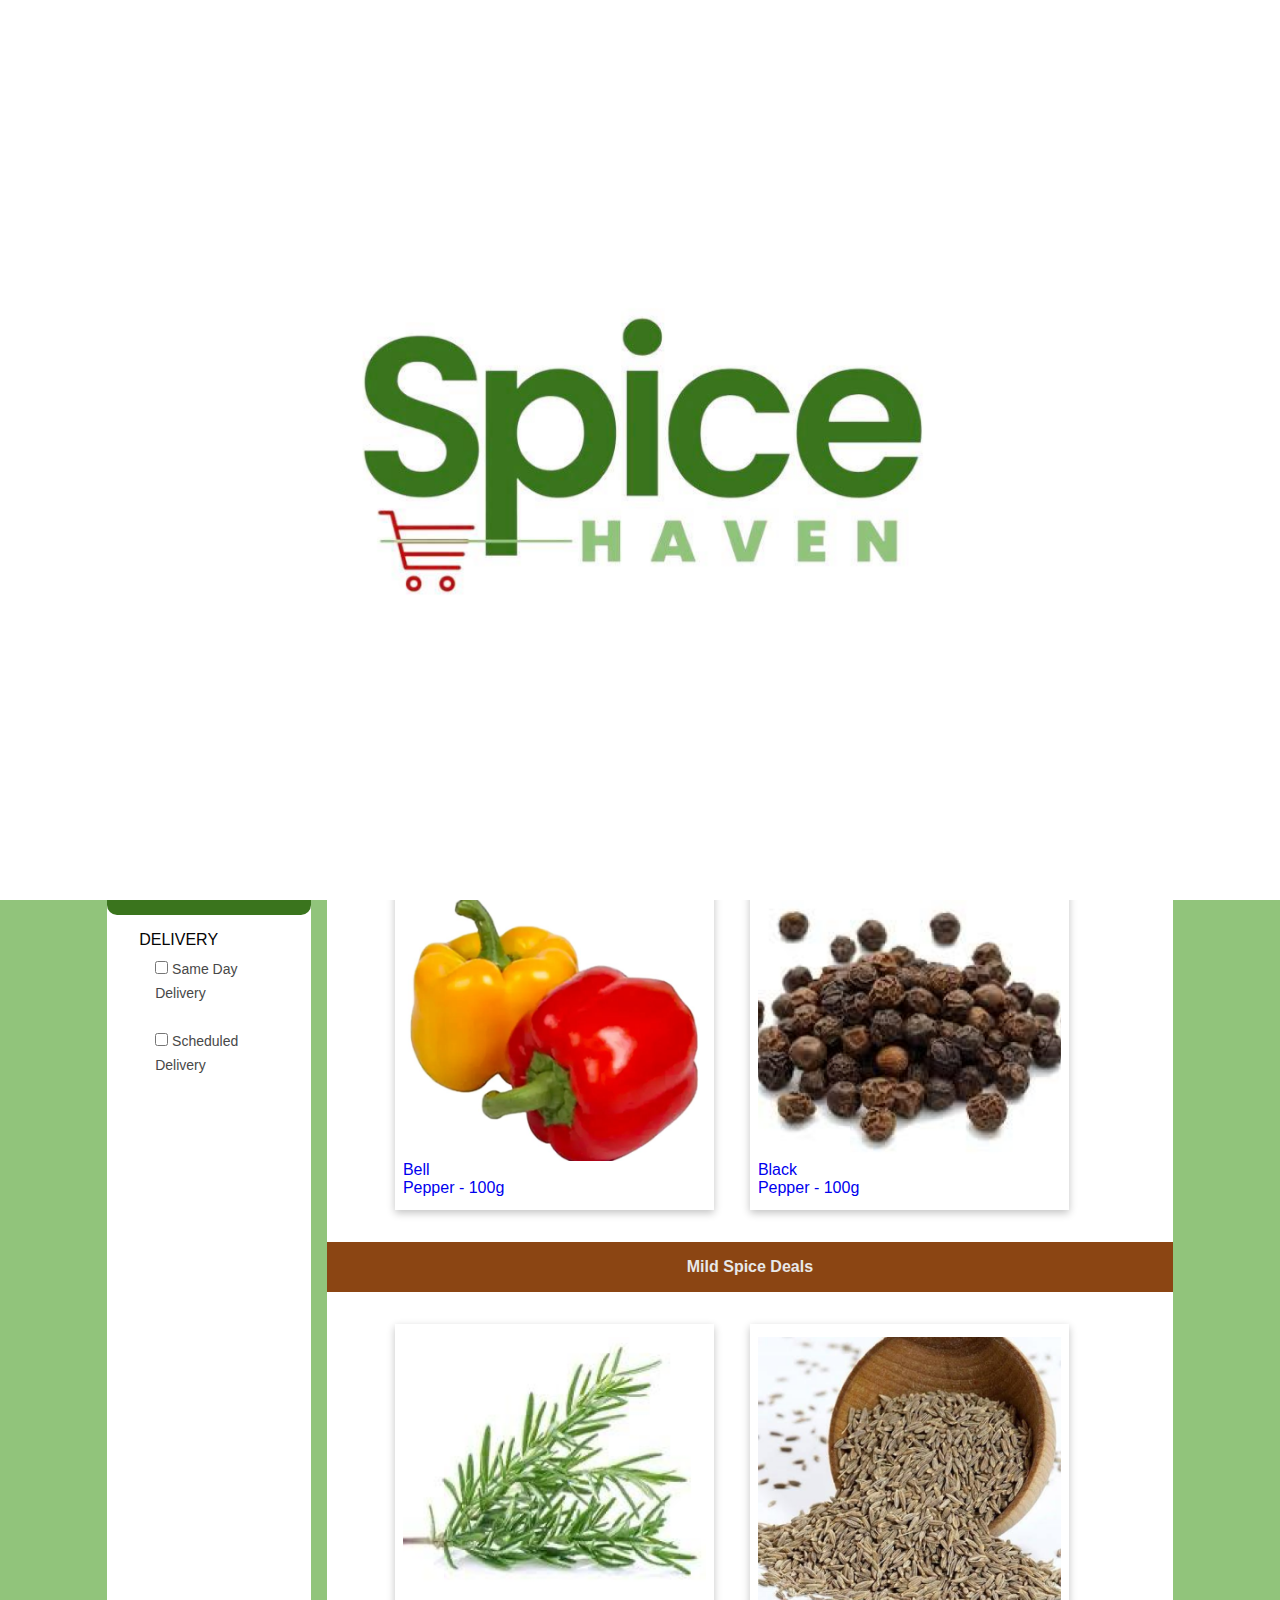
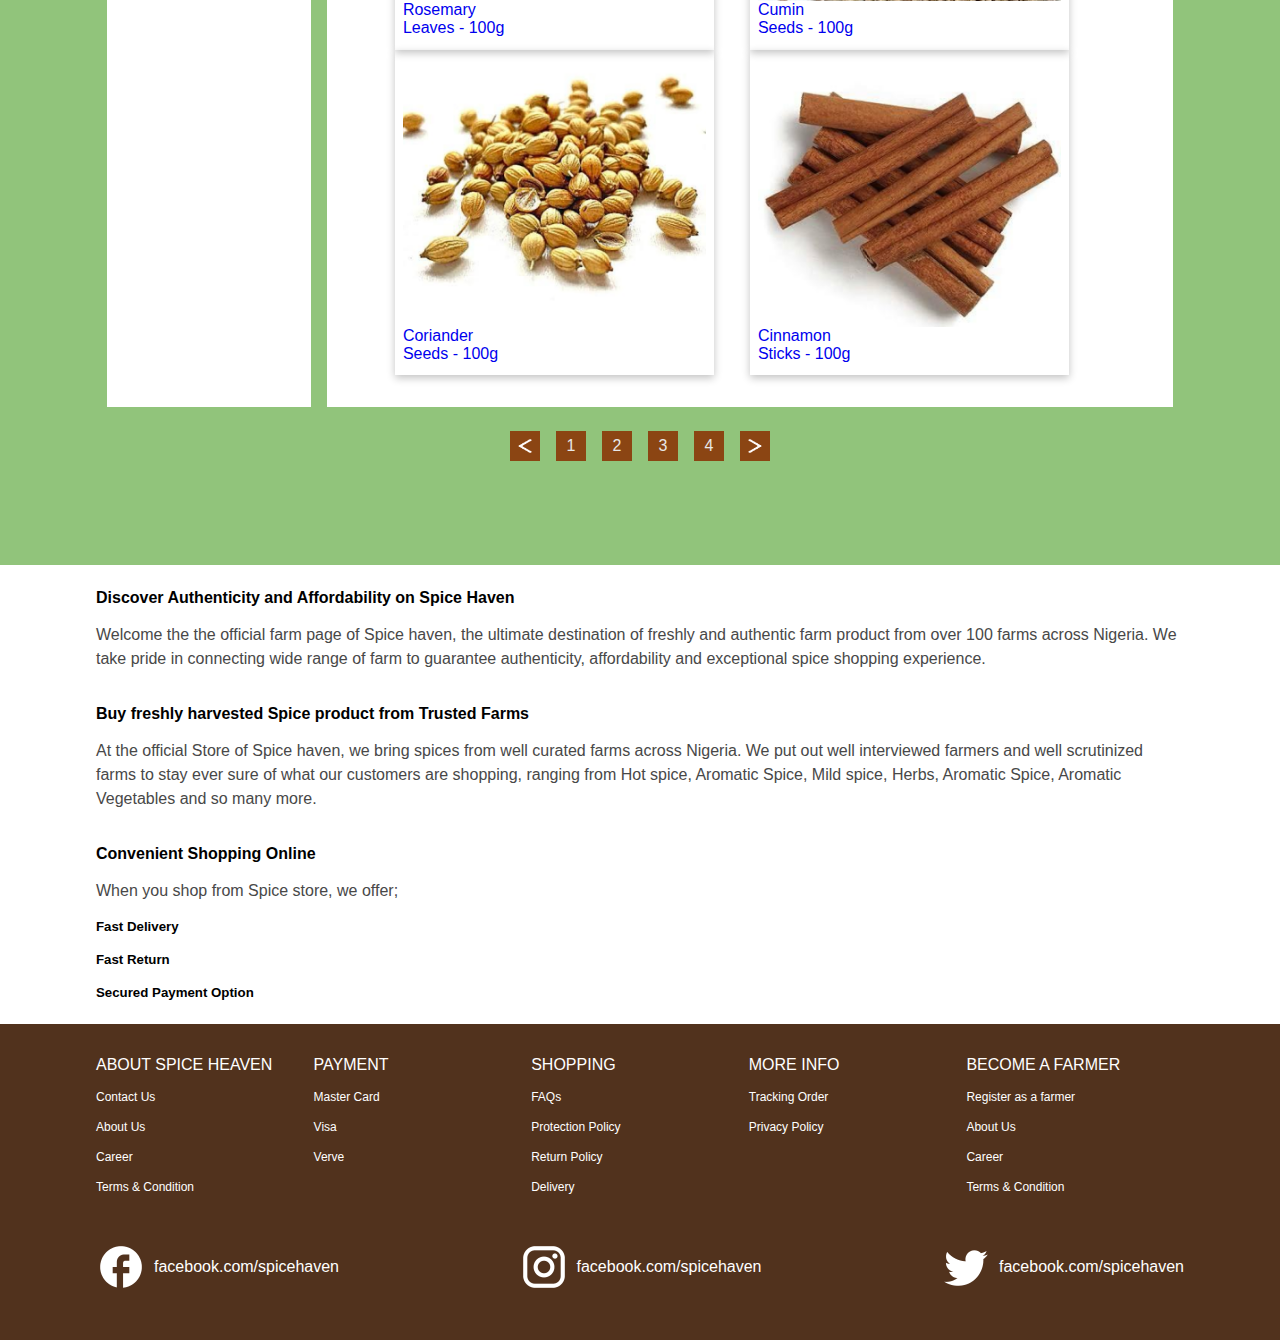
<file: index.html>
<!DOCTYPE html>
<html lang="en">
    <head>
        <meta charset="UTF-8">
        <meta name="viewport" content="width=device-width, initial-scale=1.0">
        <link rel="icon" type="image/x-icon" href="images/navbar-images/cart.png">
        <!-- Start fonts -->
        <link rel="preconnect" href="https://fonts.googleapis.com">
        <link rel="preconnect" href="https://fonts.gstatic.com" crossorigin>
        <link href="https://fonts.googleapis.com/css2?family=Work+Sans:wght@100;500;700;800;900&display=swap" rel="stylesheet">

        <!-- Close fonts -->
        <link rel="stylesheet" href="css/style.css">
        <link rel="stylesheet" href="css/index.css">
        <title>SpiceHaven | Home</title>
    </head>
    <body>
        <!--This is the Loader Page-->
        <div class="loader">
            <img src="./images/loader.png" /> 
        </div>
        <header class="navigation-header">
            <nav>
                <div class="logo-container">
                    <a href="./index.html"><img src="images/navbar-images/logo.png" alt=""></a>
                </div>
                <form action="" class="search">
                    <div class="search-input"><input type="text"></div>   
                    <button class="search-btn">Search</button>                     
                </form>  
                <div class="navigation-items" id="navigation-items">  
                    <form action="" class="search2">
                        <div class="search-input"><input type="text"></div>   
                        <button class="search-btn">Search</button>                     
                    </form>                    
                    <a href="signup.html">
                        <img src="images/navbar-images/user.png" alt="user">
                        <span>Account</span>
                    </a>
                    <a href="cart.html">
                        <img src="images/navbar-images/cart.png" alt="user">
                        <span class="cart">Cart <span class="span-no">0</span></span>
                    </a>
                    <a href="#">
                        <img src="images/navbar-images/help.png" alt="user">
                        <span>Help</span>
                    </a>
                </div>
                <div class="hamburger">
                    <span id="openHam">&#9776;</span>
                    <span id="closeHam">&#x2716;</span>
                </div>
            </nav>
        </header>            
        
        <div class="index-main">
            <div class="title">CATEGORY</div>
            <div class="index-top">
                <a href="signin.html">
                    <div class="card">
                        <img src="images/index-images/ginger.png" alt="">
                        <div class="text">Hot Spice</div>
                    </div>
                </a>
                <a href="signin.html">
                    <div class="card">
                        <img src="images/index-images/shombo.png" alt="">
                        <div class="text">Mild Spice</div>
                    </div>
                </a>
                <a href="signin.html">
                    <div class="card">
                        <img src="images/index-images/leaf.png" alt="">
                        <div class="text">Herbs</div>
                    </div>
                </a>
                <a href="signin.html">
                    <div class="card">
                        <img src="images/index-images/nutmeg.png" alt="">
                        <div class="text">Aromatic Spice</div>
                    </div>
                </a>
            </div>
            <div class="index-down">
                <div class="left-pane">
                    <div class="cat-card">
                        <div class="cat-title">CATEGORY</div>
                            <ul>
                                <li>Hot Spice</li>
                                <li>Mild Spice</li>
                                <li>Herbs</li>
                                <li>Aromatic</li>                        
                            </ul>
                    </div>
                    <hr>
                    <div class="cat-card">
                        <div class="cat-title">FARMS</div>
                            <ul>
                                <li>D&C Farms</li>
                                <li>Bell Spice</li>
                                <li>Legit Farm</li>
                                <li>Aromatic</li>                        
                            </ul>
                    </div>
                    <a href="signup.html"><div class="index-signup-btn">SIGN UP NOW</div></a>
                    <div class="cat-card">
                        <div class="cat-title">DELIVERY</div>
                        <div class="cat-check">
                            <div><input type ="checkbox"> Same Day Delivery</div><br>
                            <div><input type ="checkbox"> Scheduled Delivery</div>
                        </div>    
                    </div>
                </div>
                <div class="right-pane">
                    <div class="title">Hot Spice Deals</div>
                    <div class="right-body">
                        <a href="signin.html">
                            <div class="card">
                                <img src="images/index-images/ginger.png" alt="">
                                <div class="text">Ginger<br>Root - 100g</div>
                            </div>
                        </a>
                        <a href="signin.html">
                            <div class="card">
                                <img src="images/index-images/shombo.png" alt="">
                                <div class="text">Paprica<br>Stem - 100g</div>
                            </div>
                        </a>
                        <a href="signin.html">
                            <div class="card">
                                <img src="images/index-images/pepper.png" alt="">
                                <div class="text">Bell<br>Pepper - 100g</div>
                            </div>
                        </a>
                        <a href="signin.html">
                            <div class="card">
                                <img src="images/index-images/black-pepe.png" alt="">
                                <div class="text">Black<br>Pepper - 100g</div>
                            </div>
                        </a>
                    </div>
                    <div class="title">Mild Spice Deals</div>
                    <div class="right-body">
                        <a href="signin.html">
                            <div class="card">
                                <img src="images/index-images/rosemary.png" alt="">
                                <div class="text">Rosemary<br>Leaves - 100g</div>
                            </div>
                        </a>
                        <a href="signin.html">
                            <div class="card">
                                <img src="images/index-images/cumin.png" alt="">
                                <div class="text">Cumin<br>Seeds - 100g</div>
                            </div>
                        </a>
                        <a href="signin.html">
                            <div class="card">
                                <img src="images/index-images/coriander.png" alt="">
                                <div class="text">Coriander<br>Seeds - 100g</div>
                            </div>
                        </a>
                        <a href="signin.html">
                            <div class="card">
                                <img src="images/index-images/cinnamon.png" alt="">
                                <div class="text">Cinnamon<br>Sticks - 100g</div>
                            </div>
                        </a>
                    </div>
                </div>                
            </div>
            <div class="pagination">
                <span><img src="images/index-images/less.png" alt=""></span>
                <span>1</span>
                <span>2</span>
                <span>3</span>
                <span>4</span>
                <span><img src="images/index-images/greater.png" alt=""></span>
            </div>
        </div>

        <div class="discovery">
            <h4>Discover Authenticity and Affordability on Spice Haven</h4>
            <p>
                Welcome the the official farm page of Spice haven, the ultimate destination of freshly and authentic farm 
                product from over 100 farms across Nigeria. We take pride in connecting wide range of farm to guarantee 
                authenticity, affordability and exceptional spice shopping experience.
            </p>
            <br>
            <h4>Buy freshly harvested Spice product from Trusted Farms</h4>
            <p>
                At the official Store of Spice haven, we bring spices from well curated farms across Nigeria. We put out well 
                interviewed farmers and well scrutinized farms to stay ever sure of what our customers are shopping, ranging 
                from Hot spice, Aromatic Spice, Mild spice, Herbs, Aromatic Spice, Aromatic Vegetables and so many more.
            </p>
            <br>
            <h4>Convenient Shopping Online</h4>
            <p>When you shop from Spice store, we offer;</p>
            <h5>Fast Delivery</h5><br>
            <h5>Fast Return</h5><br>
            <h5>Secured Payment Option</h5>
        </div>
        
        <footer>
            <div class="foot">
                <div class="footer-features">
                    <div class="foot-title">ABOUT SPICE HEAVEN</div>
                    <div class="foot-list">Contact Us</div>
                    <div class="foot-list">About Us</div>
                    <div class="foot-list">Career</div>
                    <div class="foot-list">Terms & Condition</div>
                </div>
                <div class="footer-features">
                    <div class="foot-title">PAYMENT</div>
                    <div class="foot-list">Master Card</div>
                    <div class="foot-list">Visa</div>
                    <div class="foot-list">Verve</div>
                </div>
                <div class="footer-features">
                    <div class="foot-title">SHOPPING</div>
                    <div class="foot-list">FAQs</div>
                    <div class="foot-list">Protection Policy</div>
                    <div class="foot-list">Return Policy</div>
                    <div class="foot-list">Delivery</div>
                </div>
                <div class="footer-features">
                    <div class="foot-title">MORE INFO</div>
                    <div class="foot-list">Tracking Order</div>
                    <div class="foot-list">Privacy Policy</div>
                </div>
                <div class="footer-features">
                    <div class="foot-title">BECOME A FARMER</div>
                    <a href="signup.html"><div class="foot-list">Register as a farmer</div></a>
                    <div class="foot-list">About Us</div>
                    <div class="foot-list">Career</div>
                    <div class="foot-list">Terms & Condition</div>
                </div>
                
            </div>
            
            
            <div class="socials">
                <div class="social-icon">
                    <img src="images/footer-images/facebook.png" alt="facebook">
                    <span>facebook.com/spicehaven</span>
                </div>
                <div class="social-icon">
                    <img src="images/footer-images/instagram.png" alt="instagram">
                    <span>facebook.com/spicehaven</span>
                </div>
                <div class="social-icon">
                    <img src="images/footer-images/twitter.png" alt="twitter"> 
                    <span>facebook.com/spicehaven</span>
                </div>                              
            </div>
        </footer>

        <script src="js/script.js"></script>
    </body>
</html>
</file>
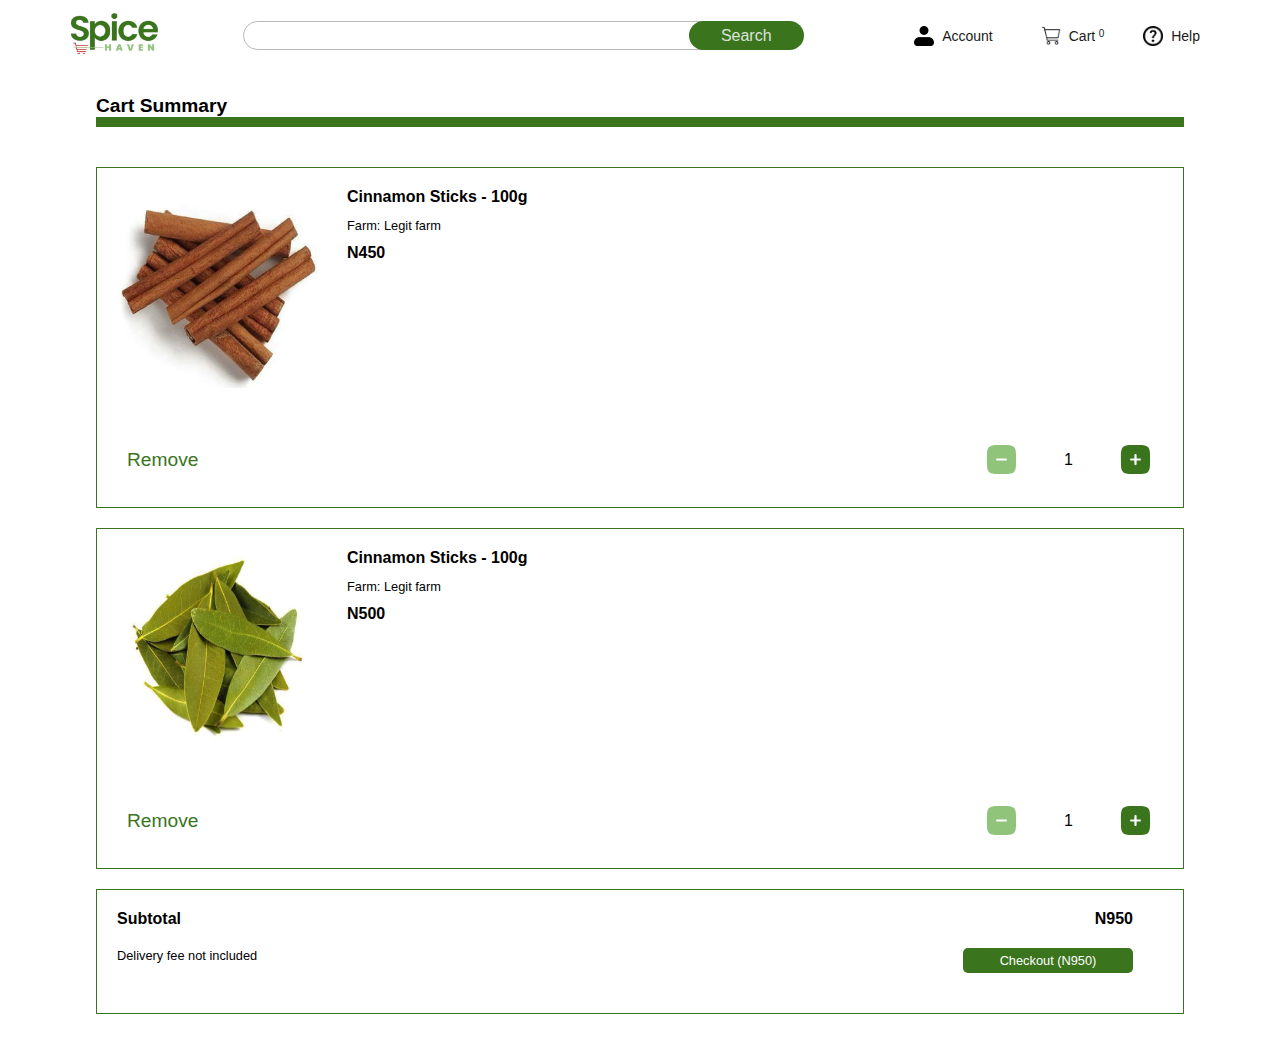
<file: cart.html>
<!DOCTYPE html>
<html lang="en">
    <head>
        <meta charset="UTF-8">
        <meta name="viewport" content="width=device-width, initial-scale=1.0">
        <link rel="icon" type="image/x-icon" href="images/navbar-images/cart.png">
        <!-- Start fonts -->
        <link rel="preconnect" href="https://fonts.googleapis.com">
        <link rel="preconnect" href="https://fonts.gstatic.com" crossorigin>
        <link href="https://fonts.googleapis.com/css2?family=Work+Sans:wght@100;500;700;800;900&display=swap" rel="stylesheet">

        <!-- Close fonts -->
        <link rel="stylesheet" href="css/style.css">
        <link rel="stylesheet" href="css/cart.css">
        <title>SpiceHaven | Home</title>
    </head>
    <body>
        <header class="navigation-header">
            <nav>
                <div class="logo-container">
                    <a href="./index.html"><img src="images/navbar-images/logo.png" alt=""></a>
                </div>
                <form class="search">
                    <span class="search-input"><input type="text"></span>   
                    <span class="search-btn">Search</span>                     
                </form>  
                <div class="navigation-items" id="navigation-items">  
                    <form class="search2">
                        <span class="search-input"><input type="text"></span>   
                        <span class="search-btn">Search</span>                     
                    </form>                    
                    <a href="signup.html">
                        <img src="images/navbar-images/user.png" alt="user">
                        <span>Account</span>
                    </a>
                    <a href="cart.html">
                        <img src="images/navbar-images/cart.png" alt="user">
                        <span class="cart">Cart <span class="span-no">0</span></span>
                    </a>
                    <a href="#">
                        <img src="images/navbar-images/help.png" alt="user">
                        <span>Help</span>
                    </a>
                </div>
                <div class="hamburger">
                    <span id="openHam">&#9776;</span>
                    <span id="closeHam">&#x2716;</span>
                </div>
            </nav>
        </header>     
        
        <section class="cart-section">
            <div class="tag-div">
                <p>Cart Summary</p>
                <div class="underline"></div>
            </div>
            <div class="content-div">
                <div class="content-div1">
                    <div class="content-img"><img src="./images/index-images/cinnamon.png" alt=""></div>
                    <div class="content-info">
                        <p>Cinnamon Sticks - 100g</p>
                        <span>Farm: Legit farm</span>
                        <p>N450</p>
                    </div>
                </div>
                <div class="content-div2">
                    <button>Remove</button>
                    <div class="addSub-button">
                        <svg width="800px" height="800px" viewBox="0 0 24 24" fill="none" xmlns="http://www.w3.org/2000/svg">
                        <path fill-rule="evenodd" clip-rule="evenodd" d="M12 22C7.28595 22 4.92893 22 3.46447 20.5355C2 19.0711 2 16.714 2 12C2 7.28595 2 4.92893 3.46447 3.46447C4.92893 2 7.28595 2 12 2C16.714 2 19.0711 2 20.5355 3.46447C22 4.92893 22 7.28595 22 12C22 16.714 22 19.0711 20.5355 20.5355C19.0711 22 16.714 22 12 22ZM15.75 12C15.75 12.4142 15.4142 12.75 15 12.75H9C8.58579 12.75 8.25 12.4142 8.25 12C8.25 11.5858 8.58579 11.25 9 11.25H15C15.4142 11.25 15.75 11.5858 15.75 12Z" fill="#91C47B"/>
                        </svg>
                        <span class="item-number">1</span>
                        <svg width="800px" height="800px" viewBox="0 0 24 24" fill="none" xmlns="http://www.w3.org/2000/svg">
                        <path fill-rule="evenodd" clip-rule="evenodd" d="M12 22C7.28595 22 4.92893 22 3.46447 20.5355C2 19.0711 2 16.714 2 12C2 7.28595 2 4.92893 3.46447 3.46447C4.92893 2 7.28595 2 12 2C16.714 2 19.0711 2 20.5355 3.46447C22 4.92893 22 7.28595 22 12C22 16.714 22 19.0711 20.5355 20.5355C19.0711 22 16.714 22 12 22ZM12 8.25C12.4142 8.25 12.75 8.58579 12.75 9V11.25H15C15.4142 11.25 15.75 11.5858 15.75 12C15.75 12.4142 15.4142 12.75 15 12.75H12.75L12.75 15C12.75 15.4142 12.4142 15.75 12 15.75C11.5858 15.75 11.25 15.4142 11.25 15V12.75H9C8.58579 12.75 8.25 12.4142 8.25 12C8.25 11.5858 8.58579 11.25 9 11.25H11.25L11.25 9C11.25 8.58579 11.5858 8.25 12 8.25Z" fill="#3A741D"/>
                        </svg>
                    </div>
                </div>
            </div>
            <div class="content-div">
                <div class="content-div1">
                    <div class="content-img"><img src="./images/index-images/leaf.png" alt=""></div>
                    <div class="content-info">
                        <p>Cinnamon Sticks - 100g</p>
                        <span>Farm: Legit farm</span>
                        <p>N500</p>
                    </div>
                </div>
                <div class="content-div2">
                    <button>Remove</button>
                    <div class="addSub-button">
                        <svg width="800px" height="800px" viewBox="0 0 24 24" fill="none" xmlns="http://www.w3.org/2000/svg">
                        <path fill-rule="evenodd" clip-rule="evenodd" d="M12 22C7.28595 22 4.92893 22 3.46447 20.5355C2 19.0711 2 16.714 2 12C2 7.28595 2 4.92893 3.46447 3.46447C4.92893 2 7.28595 2 12 2C16.714 2 19.0711 2 20.5355 3.46447C22 4.92893 22 7.28595 22 12C22 16.714 22 19.0711 20.5355 20.5355C19.0711 22 16.714 22 12 22ZM15.75 12C15.75 12.4142 15.4142 12.75 15 12.75H9C8.58579 12.75 8.25 12.4142 8.25 12C8.25 11.5858 8.58579 11.25 9 11.25H15C15.4142 11.25 15.75 11.5858 15.75 12Z" fill="#91C47B"/>
                        </svg>
                        <span class="item-number">1</span>
                        <svg width="800px" height="800px" viewBox="0 0 24 24" fill="none" xmlns="http://www.w3.org/2000/svg">
                        <path fill-rule="evenodd" clip-rule="evenodd" d="M12 22C7.28595 22 4.92893 22 3.46447 20.5355C2 19.0711 2 16.714 2 12C2 7.28595 2 4.92893 3.46447 3.46447C4.92893 2 7.28595 2 12 2C16.714 2 19.0711 2 20.5355 3.46447C22 4.92893 22 7.28595 22 12C22 16.714 22 19.0711 20.5355 20.5355C19.0711 22 16.714 22 12 22ZM12 8.25C12.4142 8.25 12.75 8.58579 12.75 9V11.25H15C15.4142 11.25 15.75 11.5858 15.75 12C15.75 12.4142 15.4142 12.75 15 12.75H12.75L12.75 15C12.75 15.4142 12.4142 15.75 12 15.75C11.5858 15.75 11.25 15.4142 11.25 15V12.75H9C8.58579 12.75 8.25 12.4142 8.25 12C8.25 11.5858 8.58579 11.25 9 11.25H11.25L11.25 9C11.25 8.58579 11.5858 8.25 12 8.25Z" fill="#3A741D"/>
                        </svg>
                    </div>
                </div>
            </div>
            <div class="subTotal">
                <div class="subTotal-text">
                    <p>Subtotal</p>
                    <span>Delivery fee not included</span>
                </div>
                <div class="amount">
                    <p>N950</p>
                    <button class="cart-btn">Checkout (N950)</button>
                </div>
            </div>
        </section>
        <section class="checkout-section">
            <div class="tag-div">
                <p>Checkout</p>
                <div class="underline"></div>
            </div>
            <div class="checkout-info">
                <div class="customer-name">Customer Name</div>
                <div class="delivery">
                    <p>Delivery Option</p>
                    <label for=""><input type="radio" name="delivery"> Home Delivery</label>
                    <label for=""><input type="radio" name="delivery"> Hub Pickup</label>
                </div>
                <div class="payment">
                    <p>Payment Option</p>
                    <label><input type="radio" name="payment"> Pay on Delivery</label>
                    <label><input type="radio" name="payment"> Pay with card (MasterCard, Visa, Verve)</label>
                    <label><input type="radio" name="payment"> Pay with Bank</label>
                </div>
                <button class="checkout-btn">Checkout</button>
            </div>
        </section>
        <section class="approved-section">
            <div class="tag-div">
                <p>Checkout</p>
                <div class="underline"></div>
            </div>
            <div class="thanks-main">
                <div class="thanks">
                <p>Thanks</p>
                </div>
                <div class="checked-svg">
                    <svg viewBox="0 0 24 24" fill="none" xmlns="http://www.w3.org/2000/svg">
                        <g id="SVGRepo_bgCarrier" stroke-width="0"></g><g id="SVGRepo_tracerCarrier" stroke-linecap="round" stroke-linejoin="round"></g>
                        <g id="SVGRepo_iconCarrier">
                        <path d="M16.5163 8.93451L11.0597 14.7023L8.0959 11.8984" stroke="#91C47B" stroke-width="2"></path>
                        <path d="M12 21C16.9706 21 21 16.9706 21 12C21 7.02944 16.9706 3 12 3C7.02944 3 3 7.02944 3 12C3 16.9706 7.02944 21 12 21Z" stroke="#91C47B" stroke-width="2"></path></g>
                    </svg>
                    <p>
                        Thank you for your patronage
                    </p> 
                    <span>
                        Your order will be shipped in 24 hours
                    </span>
                    <button class="approved-btn">
                        Continue to shopping
                    </button>
                </div>
            </div>
        </section>
        

        <script src="js/script.js"></script>
        <script src="js/cart-script.js"></script>
    </body>
</html>
</file>
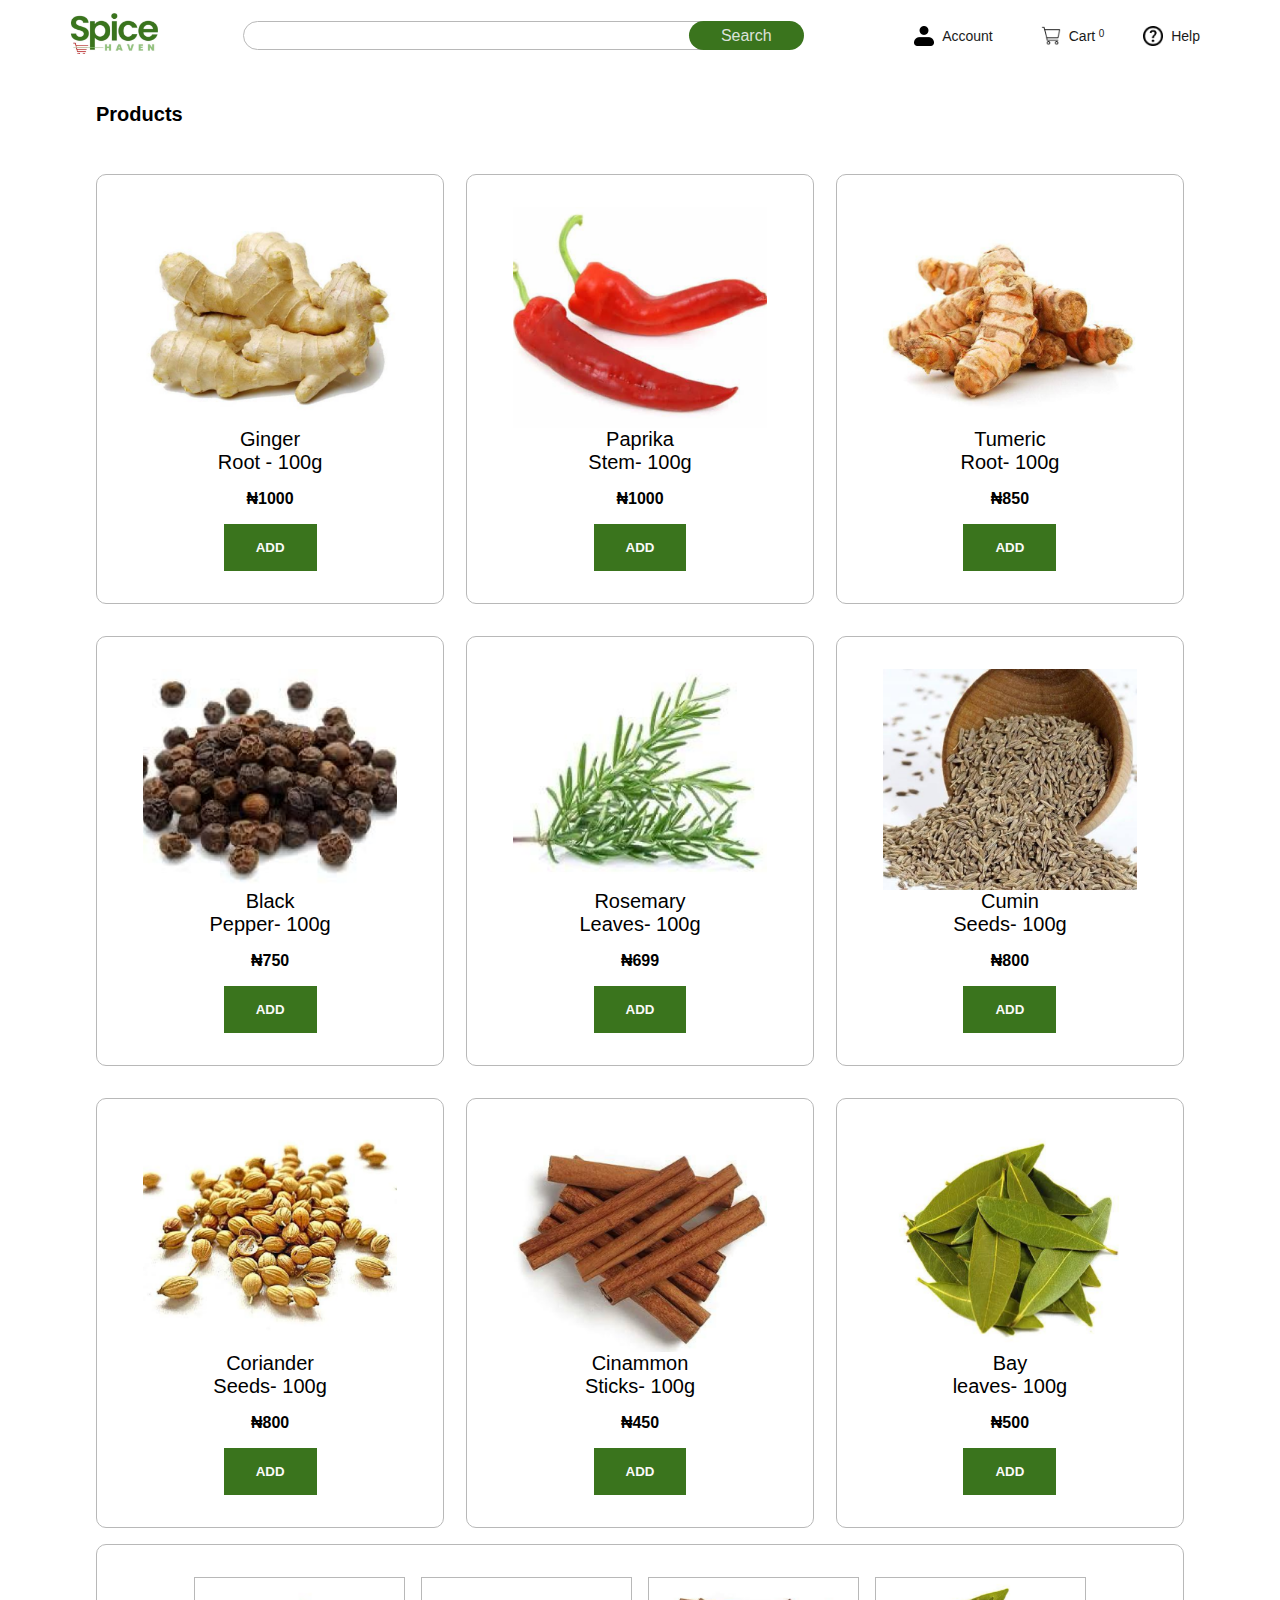
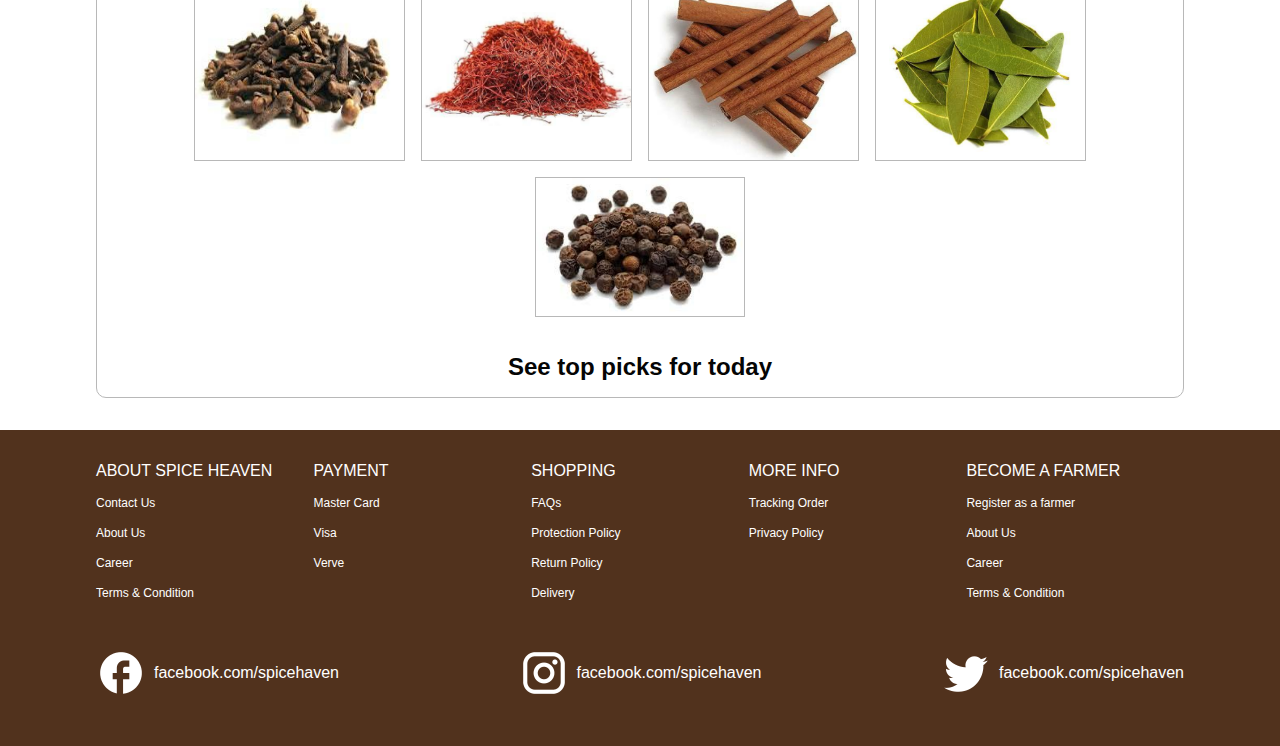
<file: product-review.html>
<!DOCTYPE html>
<html lang="en">
    <head>
        <meta charset="UTF-8">
        <meta name="viewport" content="width=device-width, initial-scale=1.0">
        <link rel="icon" type="image/x-icon" href="images/navbar-images/cart.png">
        <!-- Start fonts -->
        <link rel="preconnect" href="https://fonts.googleapis.com">
        <link rel="preconnect" href="https://fonts.gstatic.com" crossorigin>
        <link href="https://fonts.googleapis.com/css2?family=Work+Sans:wght@100;500;700;800;900&display=swap" rel="stylesheet">

        <!-- Close fonts -->
        <link rel="stylesheet" href="css/style.css">
        <link rel="stylesheet" href="css/product-review.css">
        <title>SpiceHaven | Home</title>
    </head>
    <body>
        <header class="navigation-header">
            <nav>
                <div class="logo-container">
                    <a href="./index.html"><img src="images/navbar-images/logo.png" alt=""></a>
                </div>
                <form class="search">
                    <span class="search-input"><input type="text"></span>   
                    <span class="search-btn">Search</span>                     
                </form>  
                <div class="navigation-items" id="navigation-items">  
                    <form class="search2">
                        <span class="search-input"><input type="text"></span>   
                        <span class="search-btn">Search</span>                     
                    </form>                    
                    <a href="signup.html">
                        <img src="images/navbar-images/user.png" alt="user">
                        <span>Account</span>
                    </a>
                    <a href="cart.html">
                        <img src="images/navbar-images/cart.png" alt="user">
                        <span class="cart">Cart <span class="span-no">0</span></span>
                    </a>
                    <a href="#">
                        <img src="images/navbar-images/help.png" alt="user">
                        <span>Help</span>
                    </a>
                </div>
                <div class="hamburger">
                    <span id="openHam">&#9776;</span>
                    <span id="closeHam">&#x2716;</span>
                </div>
            </nav>
        </header>            
        

        <div class="product-review-main">            
            <div class="product-review-title">Products</div>
            <div class="product-row">
                <div class="card">
                    <img src="images/product-review-images/ginger.png" alt="Ginger-Img">
                    <div class="name">Ginger <br>Root - 100g</div>                    
                    <div class="price">₦1000</div>
                    <button class="add-btn">ADD</button>
                </div>                
                <div class="card">
                    <img src="images/product-review-images/shombo.png" alt="pepper-Img">
                    <div class="name">Paprika <br>Stem- 100g</div>
                    <div class="price">₦1000</div>
                    <button class="add-btn">ADD</button>
                </div>
                <div class="card">
                    <img src="images/product-review-images/tumeric.png" alt="Tumeric rootg">
                    <div class="name">Tumeric <br>Root- 100g</div>
                    <div class="price">₦850</div>
                    <button class="add-btn">ADD</button>    
                </div>
            </div>
            <div class="product-row">
                <div class="card">
                    <img src="images/product-review-images/black-pepe.png" alt="Ginger-Img">
                    <div class="name">Black <br>Pepper- 100g</div>                    
                    <div class="price">₦750</div>
                    <button class="add-btn">ADD</button>
                </div>                
                <div class="card">
                    <img src="images/product-review-images/rosemary.png" alt="pepper-Img">
                    <div class="name">Rosemary <br>Leaves- 100g</div>
                    <div class="price">₦699</div>
                    <button class="add-btn">ADD</button>
                </div>
                <div class="card">
                    <img src="images/product-review-images/cumin.png" alt="Tumeric rootg">
                    <div class="name">Cumin <br>Seeds- 100g</div>
                    <div class="price">₦800</div>
                    <button class="add-btn">ADD</button>    
                </div>
            </div>
            <div class="product-row">
                <div class="card">
                    <img src="images/product-review-images/coriander.png" alt="Coriander">
                    <div class="name">Coriander <br>Seeds- 100g</div>                    
                    <div class="price">₦800</div>
                    <button class="add-btn">ADD</button>
                </div>                
                <div class="card">
                    <img src="images/product-review-images/cinnamon.png" alt="pepper-Img">
                    <div class="name">Cinammon <br>Sticks- 100g</div>
                    <div class="price">₦450</div>
                    <button class="add-btn">ADD</button>
                </div>
                <div class="card">
                    <img src="images/product-review-images/leaf.png" alt="Tumeric rootg">
                    <div class="name">Bay <br>leaves- 100g</div>
                    <div class="price">₦500</div>
                    <button class="add-btn">ADD</button>    
                </div>
            </div>     
        
            <div class="top-pics">
                <div class="images">
                    <img src="images/product-review-images/pics1.png" alt="">
                    <img src="images/product-review-images/pics2.png" alt="">
                    <img src="images/product-review-images/pics3.png" alt="">
                    <img src="images/product-review-images/pics4.png" alt="">
                    <img src="images/product-review-images/pics5.png" alt="">
                </div>
                <div class="text"><a href="#">See top picks for today</a></div>
            </div> 
            <footer>
                <div class="foot">
                    <div class="footer-features">
                        <div class="foot-title">ABOUT SPICE HEAVEN</div>
                        <div class="foot-list">Contact Us</div>
                        <div class="foot-list">About Us</div>
                        <div class="foot-list">Career</div>
                        <div class="foot-list">Terms & Condition</div>
                    </div>
                    <div class="footer-features">
                        <div class="foot-title">PAYMENT</div>
                        <div class="foot-list">Master Card</div>
                        <div class="foot-list">Visa</div>
                        <div class="foot-list">Verve</div>
                    </div>
                    <div class="footer-features">
                        <div class="foot-title">SHOPPING</div>
                        <div class="foot-list">FAQs</div>
                        <div class="foot-list">Protection Policy</div>
                        <div class="foot-list">Return Policy</div>
                        <div class="foot-list">Delivery</div>
                    </div>
                    <div class="footer-features">
                        <div class="foot-title">MORE INFO</div>
                        <div class="foot-list">Tracking Order</div>
                        <div class="foot-list">Privacy Policy</div>
                    </div>
                    <div class="footer-features">
                        <div class="foot-title">BECOME A FARMER</div>
                        <a href="signup.html"><div class="foot-list">Register as a farmer</div></a>
                        <div class="foot-list">About Us</div>
                        <div class="foot-list">Career</div>
                        <div class="foot-list">Terms & Condition</div>
                    </div>
                    
                </div>
                
                
                <div class="socials">
                    <div class="social-icon">
                        <img src="images/footer-images/facebook.png" alt="facebook">
                        <span>facebook.com/spicehaven</span>
                    </div>
                    <div class="social-icon">
                        <img src="images/footer-images/instagram.png" alt="instagram">
                        <span>facebook.com/spicehaven</span>
                    </div>
                    <div class="social-icon">
                        <img src="images/footer-images/twitter.png" alt="twitter"> 
                        <span>facebook.com/spicehaven</span>
                    </div>                              
                </div>
            </footer>
        </div>
        <script src="js/script.js"></script>
    </body>
</html>
</file>
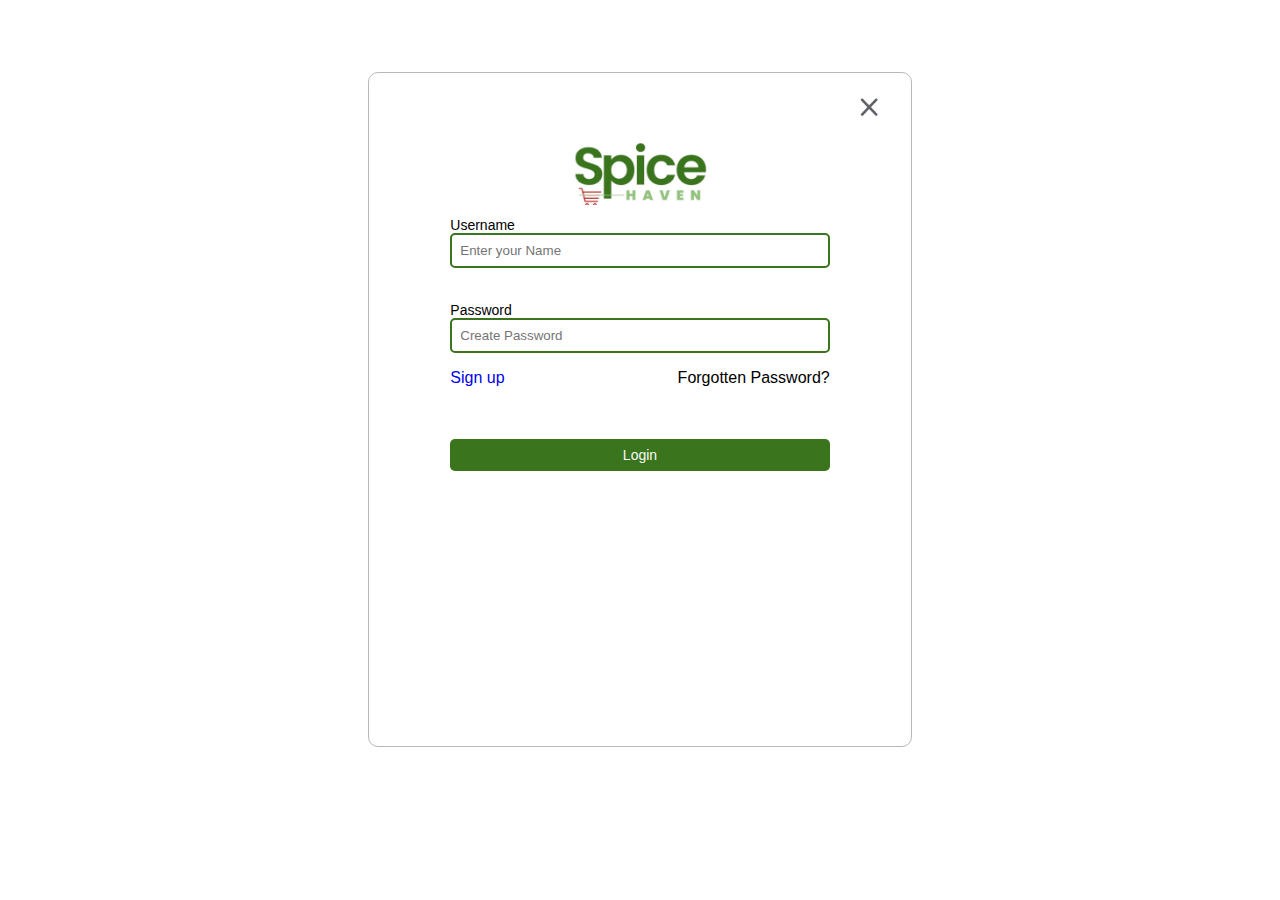
<file: signin.html>
<!DOCTYPE html>
<html lang="en">
    <head>
        <meta charset="UTF-8">
        <meta name="viewport" content="width=device-width, initial-scale=1.0">
        <link rel="icon" type="image/x-icon" href="images/navbar-images/cart.png">
        <!-- Start fonts -->
        <link rel="preconnect" href="https://fonts.googleapis.com">
        <link rel="preconnect" href="https://fonts.gstatic.com" crossorigin>
        <link href="https://fonts.googleapis.com/css2?family=Work+Sans:wght@100;500;700;800;900&display=swap" rel="stylesheet">

        <!-- Close fonts -->
        <link rel="stylesheet" href="css/signin.css">
        <link rel="stylesheet" href="css/style.css">
        <title>SpiceHaven | Signin</title>
    </head>
    <body>           
        <main>   
            <form action="" class="signup-form">  <br><br><br>              
                <a href="index.html" class="cancel-btn"><img src="images/close-icon.png" alt=""></a>                
                <div class="sign-logo"><a href="index.html"><img src="images/navbar-images/logo.png" alt=""></a></div>

                <div class="form-field">
                    <div><label for="name">Username</label></div>
                    <input type="text" placeholder="Enter your Name" required>
                </div> <br>              
                <div class="form-field">
                    <div><label for="password">Password</label></div>
                    <input type="password" name="password" placeholder="Create Password" required>
                </div>
                <div class="no-account">
                    <a href="signup.html">Sign up</a>
                    <div class="forgot-pass">Forgotten Password?</div>
                </div>
                <br><br>

                <div class="form-field">
                    <a href="product-review.html">
                        <div class="signin-btn">Login</div>
                    </a>
                </div>        
                
            </form>
        </main>       


        <script src="js/script.js"></script>
    </body>
</html>
</file>
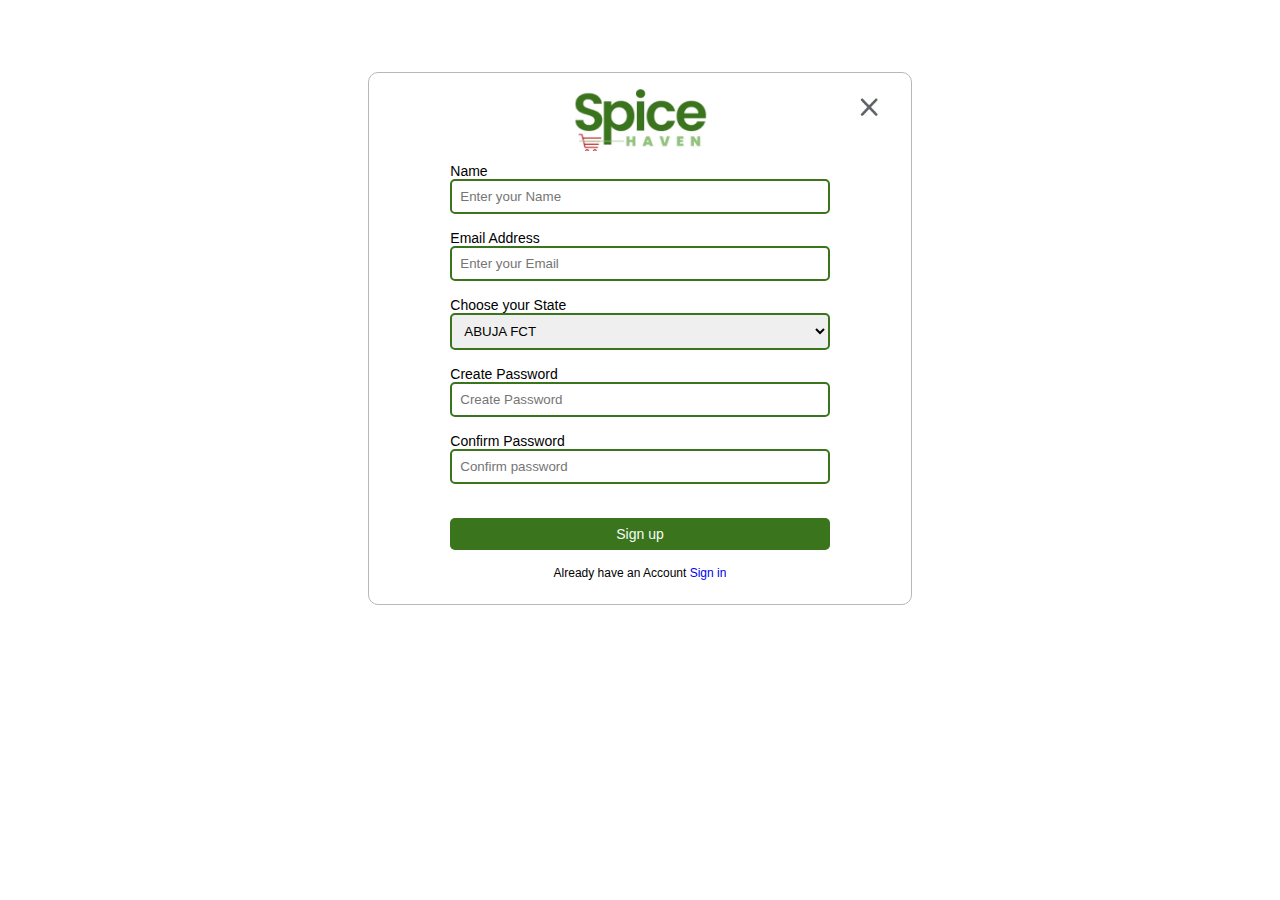
<file: signup.html>
<!DOCTYPE html>
<html lang="en">
    <head>
        <meta charset="UTF-8">
        <meta name="viewport" content="width=device-width, initial-scale=1.0">
        <link rel="icon" type="image/x-icon" href="images/navbar-images/cart.png">
        <!-- Start fonts -->
        <link rel="preconnect" href="https://fonts.googleapis.com">
        <link rel="preconnect" href="https://fonts.gstatic.com" crossorigin>
        <link href="https://fonts.googleapis.com/css2?family=Work+Sans:wght@100;500;700;800;900&display=swap" rel="stylesheet">

        <!-- Close fonts -->
        <link rel="stylesheet" href="css/signup.css">
        <link rel="stylesheet" href="css/style.css">
        <title>SpiceHaven | Signup</title>
    </head>
    <body>           
        <main>   
            <form action="" class="signup-form">                
                <a href="index.html" class="cancel-btn"><img src="images/close-icon.png" alt=""></a>                
                <div class="sign-logo"><a href="index.html"><img src="images/navbar-images/logo.png" alt=""></a></div>

                <div class="form-field">
                    <div><label for="name">Name</label></div>
                    <input type="text" placeholder="Enter your Name" required>
                </div>
                <div class="form-field">
                    <div><label for="name">Email Address</label></div>
                    <input type="text" placeholder="Enter your Email" required>
                </div>
                <div class="form-field">
                    <div><label for="state">Choose your State</label></div>
                    <select name="languages" id="state">
                        <option>ABUJA FCT</option>
                        <option>ABIA</option>
                        <option>ADAMAWA</option>
                        <option>AKWA IBOM</option>
                        <option>ANAMBRA</option>
                        <option>BAUCHI</option>
                        <option>BAYELSA</option>
                        <option>BENUE</option>
                        <option>BORNO</option>
                        <option>CROSS RIVER</option>
                        <option>DELTA</option>
                        <option>EBONYI</option>
                        <option>EDO</option>
                        <option>EKITI</option>
                        <option>ENUGU</option>
                        <option>GOMBE</option>
                        <option>IMO</option>
                        <option>JIGAWA</option>
                        <option>KADUNA</option>
                        <option>KANO</option>
                        <option>KATSINA</option>
                        <option>KEBBI</option>
                        <option>KOGI</option>
                        <option>KWARA</option>
                        <option>LAGOS</option>
                        <option>NASSARAWA</option>
                        <option>NIGER</option>
                        <option>OGUN</option>
                        <option>ONDO</option>
                        <option>OSUN</option>
                        <option>OYO</option>
                        <option>PLATEAU</option>
                        <option>RIVERS</option>
                        <option>SOKOTO</option>
                        <option>TARABA</option>
                        <option>YOBE</option>
                        <option>ZAMFARA</option>
                    </select>
                </div>
                <div class="form-field">
                    <div><label for="password">Create Password</label></div>
                    <input type="password" name="password" placeholder="Create Password" required>
                </div>
                <div class="form-field">
                    <div><label for="password">Confirm Password</label></div>
                    <input type="password" placeholder="Confirm password" required>
                </div><br>

                <div class="form-field">
                    <a href="signin.html"><div class="signup-btn">Sign up</div></a>
                    <br>
                    <p>Already have an Account <span><a href="signin.html">Sign in</a></span></p>
                </div>
                
                
            </form>
        </main>       


        <script src="js/script.js"></script>
    </body>
</html>
</file>
<file: css/style.css>
*, body {
padding: 0;
margin: 0;
box-sizing: border-box;
font-family: sans-serif;
}


:root{
    /* Background */
    --background: #fff;
    --button: #3A741D;
    --Footer: #51321D;
    --Footer-text: #FFFFFF;

    /* Primary Colors */
    --Primary-50: #DDE2DB;
    --Primary-100: #BBC6B7;
    --Primary-200: #9AA994;
    --Primary-300: #788D70;
    --Primary-400:  #788D70;
    --Primary-500: #56704C;
    --Primary-600: #4E6645;
    --Primary-700: #3D5036;
    --Primary-800: #2F3E2A;
    --Primary-900: #242F20;

    /* Secondary Colors */
    --Secondary-50: #F9FDED;
    --Secondary-100: #EDFAC8;
    --Secondary-200: #E4F7AE;
    --Secondary-300: #D8F489;
    --Secondary-400: #D1F172;
    --Secondary-500: #C5EE4F;
    --Secondary-600: #B3D948;
    --Secondary-700: #8CA938;
    --Secondary-800: #6C832B;
    --Secondary-900: #536421;

    /* Accent Colors */
    --Accent-50: #F8FCF7;
    --Accent-100: #EAF7E5;
    --Accent-200: #DFF3D9;
    --Accent-300: #D1EDC7;
    --Accent-400: #C8E9BD;
    --Accent-500: #BAE4AC;
    --Accent-600: #A9CF9D;
    --Accent-700: #84A27A;
    --Accent-800: #667D5F;
    --Accent-900: #4E6048;

    /* Neutral Colors */
    --Neutral-50: #F9F9F9;
    --Neutral-100: #E8E8E8;
    --Neutral-200: #B8B8B8;
    --Neutral-300: #969696;
    --Neutral-400: #666666;
    --Neutral-500: #484848;
    --Neutral-600: #1A1A1A;
    --Neutral-700: #181818;
    --Neutral-800: #0A0A0A;
    --Neutral-900: #050505;
}



  
/* Navigation */
.navigation-header {
    background-color: var(--background);
    padding: 0.8rem 4rem;
    display: flex;
    justify-content: center;
    align-items: center;
}


.search{
    width: 50%;
    display: flex;
}
.search2{
    width: 50%;
    display: none;
}
.search-input{
    width: 80%;
}
.search-input > input{
    width: 100%;
    padding: 6px;
    border-radius: 20px 0px 0px 20px;
    border: 1px solid var(--Neutral-200);
}
.search-btn{
    color: var(--Primary-50);
    background-color: var(--button);
    border-radius: 20px 20px 20px 20px;
    padding: 5.5px 2rem;
    margin-left: -15px;
    cursor: pointer;
    border: none;
}

  
nav {
    width: 100%;
    max-width: 1200px;
    display: flex;
    justify-content: space-between;
    align-items: center;

}

.logo-container > a > img{
    width: 100px;
}
.navigation-items {
    display: flex;
    gap: 1rem;
}
.navigation-items > a {
    color: var(--Neutral-600);
    text-decoration: none;
    font-weight: 500;
    font-size: 14px;
    transition: .4s ease-in-out;
    display: flex;
    align-items: center;
    gap: 0.5rem;
    position: relative;
    padding: 0rem 1rem;
}
.navigation-items > a > img{
    width: 20px;
    height: 20px;
    flex-shrink: 0;
}
.navigation-items > a:hover {
    color: var(--button);
}
.span-no{
    position: absolute;
    top: 2px;
    right: 7px;
    font-size: 10px;
}
.hamburger {
    display: none;
    font-size: 20px;
    font-weight: 800;
    color: var(--button);
}


/* main Section */
main{
    margin: 4rem 6rem 2rem;
}






/* footer section */
footer{   
    width: 100%;
    padding: 2rem 6rem 1rem;
    background-color: var(--Footer);
    color: var(--Footer-text);
}
.foot{
    display: flex;
    justify-content: space-between;
}
.footer-features{
    width: 20%;
}
.foot-title{
    margin-bottom: 1rem;
}
.foot-list{
    font-size: 12px;
    margin: 1rem 0rem;
    color: var(--Footer-text);
}
footer > .socials{
    display: flex;
    justify-content: space-between;
    gap: 2rem;
}
footer > .socials .social-icon{
    display: flex;
    align-items: center;
    gap: 0.5rem;
    margin: 2rem 0rem;
}
footer > .socials img{
    width: 50px;
}
a{
    text-decoration: none;
}


@media screen and (max-width:768px) {
    main{
        margin: 4rem 1rem 2rem;
    }
    .navigation-header {
        padding: 0.8rem 2rem;
    }
    .hamburger {
        display: flex;
        cursor: pointer;
    }
    .hamburger #closeHam {
        display: none;
    }
    .search{
        display: none;
    }
    .search2{
        display: flex;
        width: 80%;
    }
    .navigation-items {
        display: none;
        flex-direction: column;
        align-items: center;
        position: absolute;
        right: 0;
        top: 58px;
        background-color: var(--background);
        width: 100%;
        height: calc(100vh - 58px);
        padding-top: 40px;
        gap: 2.5rem;
        margin-top: 0.8rem;
        border-top: 1px solid var(--button);
        z-index: 1;
    }

    footer{
        padding: 2rem 3rem 3rem;
    }
    .foot{
        flex-direction: column;
    }
    .footer-features{
        width: 100%;
        margin-bottom: 1rem;
    }
    footer > .socials{
        flex-direction: column;
        font-size: 12px;
    }
    footer > .socials .social-icon{        
        align-items: start;
        align-items: center;
        gap: 0rem;
        margin: 0rem 0rem;
    }
    footer > .socials img{
        width: 20px;
    }
}
</file>
<file: css/index.css>
:root{
    /* Background */
    --background: #fff;
    --button: #3A741D;    
    --product-title: #8B4513;
    --index-background: #91C47B;

    /* Primary Colors */
    --Primary-50: #DDE2DB;
    --Primary-100: #BBC6B7;
    --Primary-200: #9AA994;
    --Primary-300: #788D70;
    --Primary-400:  #788D70;
    --Primary-500: #56704C;
    --Primary-600: #4E6645;
    --Primary-700: #3D5036;
    --Primary-800: #2F3E2A;
    --Primary-900: #242F20;

    /* Secondary Colors */
    --Secondary-50: #F9FDED;
    --Secondary-100: #EDFAC8;
    --Secondary-200: #E4F7AE;
    --Secondary-300: #D8F489;
    --Secondary-400: #D1F172;
    --Secondary-500: #C5EE4F;
    --Secondary-600: #B3D948;
    --Secondary-700: #8CA938;
    --Secondary-800: #6C832B;
    --Secondary-900: #536421;

    /* Accent Colors */
    --Accent-50: #F8FCF7;
    --Accent-100: #EAF7E5;
    --Accent-200: #DFF3D9;
    --Accent-300: #D1EDC7;
    --Accent-400: #C8E9BD;
    --Accent-500: #BAE4AC;
    --Accent-600: #A9CF9D;
    --Accent-700: #84A27A;
    --Accent-800: #667D5F;
    --Accent-900: #4E6048;

    /* Neutral Colors */
    --Neutral-50: #F9F9F9;
    --Neutral-100: #E8E8E8;
    --Neutral-200: #B8B8B8;
    --Neutral-300: #969696;
    --Neutral-400: #666666;
    --Neutral-500: #484848;
    --Neutral-600: #1A1A1A;
    --Neutral-700: #181818;
    --Neutral-800: #0A0A0A;
    --Neutral-900: #050505;
}

.body{
    margin: 0;
    padding: 0;
    box-sizing: border-box;
}
/* Preloader starts */
.loader {
    position: fixed;
    background-color: white;
    width: 100%;
    height: 100%;
    display: flex;
    align-items: center;
    justify-content: center;
    z-index: 1000;
}

.loader  img{
    width: 50%;
    height: 50%;
    object-fit: contain;
    animation: pulse  2s ease-in-out infinite;
}

@keyframes pulse {
    from { transform: scale(0.8); }
    to { transform: scale(1); }
}

@media (max-width :376px){
    .loader img{
        width: 70%;
    }
}
/* Preloader ends */
.index-main{
    width: 100%;
    padding: 1.5rem 3rem 6rem;
    background-color: var(--index-background);
    /* position: relative; */
}
.index-main > .title{
    margin: 1rem auto 0rem;
    align-items: center;
    background-color: var(--product-title);
    color: var(--background);
    text-align: center;
    padding: 1rem 3rem;
    width: 90%;
    border-radius: 3px;
}
.index-top{
    width: 90%;
    background-color: var(--Neutral-50);
    margin: 1rem auto;
    display: flex;
    justify-content: center;
    flex-wrap: wrap;
    gap: 1rem;
}
.index-top a > .card{
    width: 100%;  
    box-sizing: border-box;  
}
.index-top a > .card > img{
    width: 250px;
    margin: 1rem auto;
    display: flex;
    box-shadow: rgba(0, 0, 0, 0.24) 0px 3px 8px;
}
.index-top a > .card > .text{
    width: 200px;
    margin: 1rem auto;
    text-align: center;
}
.index-down{
    width: 90%;
    margin: 1rem auto;
    display: flex;
    gap: 1rem;
    justify-content: space-between;
}
.index-down > .left-pane{
    width: 20%;    
    background-color: var(--background);
}
.cat-card{
    margin: 1rem 0rem;
    padding: 0rem 2rem;
}
.cat-card .cat-title{
    font-family: 600;
    color: var(--Neutral-900);    
}
.cat-card ul{
    font-size: 14px;
    list-style: none;
    margin: 0.5rem 1rem;
    line-height: 1.5rem;
    color: var(--Neutral-500);
}
.cat-card .cat-check{
    font-size: 14px;
    list-style: none;
    margin: 0.5rem 1rem;
    line-height: 1.5rem;
    color: var(--Neutral-500);
}
.index-down > .right-pane{
    width: 83%;
    background-color: var(--background);
}
.index-signup-btn{
    padding: 1.5rem 0.5rem;
    border-radius: 10px;
    text-align: center;
    color: var(--Neutral-50);
    font-size: 35px;
    font-weight: 800;
    background-color: var(--button);
    transition: ease-in-out 1s;
}
.index-signup-btn:hover{
    background-color: var(--Neutral-900);
    color: var(--background);
}
.right-pane > .title{
    padding: 1rem 3rem;
    font-weight: 800;
    text-align: center;
    color: var(--Neutral-100);
    background-color: var(--product-title);
}
.right-body{
    display: flex;
    flex-wrap: wrap;
    padding: 2rem 2rem;
    width: 100%;
    justify-content: center;
}
.right-body a > .card{
    width: 90%;    
    padding: 0.8rem 0.5rem;
    box-shadow: rgba(0, 0, 0, 0.24) 0px 3px 8px;
}
.right-body a > .card > img{
    width: 100%;
    display: flex;    
}
.right-body a > .card > .text{
    width: 200px;
    text-align: left;
}
.pagination{
    width: 100%;
    display: flex;
    justify-content: center;
}
.pagination > span{
    background-color: var(--product-title);
    color: var(--Neutral-100);
    display: flex;
    justify-content: center;
    align-items: center;
    width: 30px;
    height: 30px;
    margin: 0.5rem;
}
.pagination > span > img{
    width: 14px;
}

.discovery{    
    padding: 1.5rem 6rem;
}
.discovery > p{
    margin: 1rem 0rem;
    line-height: 1.5rem;
    color: var(--Neutral-500);
}


@media screen and (max-width:768px) {    
    .index-main{
        width: 100%;
        padding: 1.5rem 0.5rem 6rem;    
    }    
    .index-top{
        flex-direction: column;
        width: 90%;
    }
    
    .left-pane{
        display: none;
    }
    .index-down > .right-pane{
        width: 100%;
        background-color: var(--background);
    }
    .right-body{
        width: 100%;
        flex-direction: column;
    }
    
    .right-body a > .card{
        width: 100%;  
        margin-bottom: 1rem;         
    }
    .right-body a > .card > img{
        width: 90%;
        margin: 1rem auto;
        display: flex;    
    }
    .right-body a > .card > .text{
        width: 200px;
        margin: 1rem auto;
        text-align: left;
    }
    .pagination{
        width: 50%;
        display: flex;
        align-items: center;
        position: absolute;
        right: 25%;
        bottom: 2.5rem;
        justify-content: center;
    }
    .pagination > span{
        background-color: var(--product-title);
        color: var(--Neutral-100);
        display: flex;
        justify-content: center;
        align-items: center;
        width: 30px;
        height: 30px;
        margin: 0.5rem;
    }    
    .discovery{    
        padding: 1.5rem 1rem;
    }
}
</file>
<file: css/cart.css>
@import url('https://fonts.googleapis.com/css2?family=Inter&display=swap');
@import url('https://fonts.googleapis.com/css2?family=Inter&family=Work+Sans&display=swap');

:root{
    /* Colors */
    --blackLetter: #000;
    --green: #3A741D;
    --lightGreen: #91C47B;
    --whiteLetter: #fff;
    /* Font */
    --interFont: "Inter", sans-serif;
}
body{
    padding: 0;
    margin: 0;
    font-family: var(--interFont);
}

/* Cart Page Starts */
section{
    width: 85%;
    margin: 1.5rem auto 2rem;
}
.tag-div p{
    color: var(--blackLetter);
    font-size: 1.2rem;
    font-weight: 600;
}
.tag-div .underline{
    width: 100%;
    height: 10px;
    background-color: var(--green);
    margin:0 0 2.5rem 0;
}
.content-div{
    width: 100%;
    border: 1px solid var(--green);
    margin-bottom:20px;
}
.content-div1, .content-div2{
    display: flex;
}
.content-div1 .content-img img{
    width: 200px;
    height: 200px;
    margin: 20px;
}
.content-div1 .content-info{
    margin: 10px;
}
.content-info p{
    font-weight: 600;
    margin: 10px 0;
}
.content-info span{
    font-size: 0.8em;
}
.content-div2{
    justify-content: space-between;
    align-items: center;
    margin: 30px 0;
    padding: 0 30px;
}
.content-div2 button{
    color: var(--green);
    background-color: white;
    border: none;
    font-size: 1.2em;
}
.addSub-button{
    display: flex;
    gap: 45px;
}
.addSub-button svg{
    width: 35px;
    height: 35px;
    cursor: pointer;
}
.addSub-button span{
    margin: auto;
}
.subTotal{
    display: flex;
    justify-content: space-between;
    border: 1px solid var(--green);
}
.subTotal-text{
    padding: 20px;
}
.subTotal-text p{
    font-weight: 600;
}
.subTotal-text span{
    display: block;
    margin-top: 20px;
    font-size: 0.8em;
}
.amount{
    padding: 20px;
    margin-right: 30px;
}
.amount p{
    font-weight: 600;
    text-align: end;
}
.amount button{
    background-color: var(--green);
    padding: 5px;
    width: 170px;
    margin: 20px 0;
    color: var(--whiteLetter);
    font-size: 0.8em;
    font-weight: 500;
    border-radius: 5px;
    border: none;
}
button{
    transition: 0.3s ease-in-out;
    cursor: pointer;
}
button:hover{
    transform: scale(0.95);
}
button:active{
    transform: scale(0.95);
}
/* Cart Page Ends */

/* Checkout Page Starts */
.checkout-section{
    display: none;
}
.checkout-info{
    width: 80%;
    margin: 0 auto;
}
.checkout-info div{
    border: 1px solid var(--green);
    padding: 30px;
    margin-bottom: 20px;
}
.delivery p, .payment p{
    font-weight: 600;
    margin-bottom: 15px;
}
.checkout-info label{
    display: block;
    margin-bottom: 10px;
}
.checkout-info input{
    accent-color: var(--green);
}
.checkout-info button, .approved-section button{
    width: 100%;
    padding: 15px 0;
    background-color: var(--green);
    color: var(--whiteLetter);
    border: 0;
    font-size: 1.2em;
    font-weight: 600;
}
/* Checkout Page Ends */

/* Approved Page starts */
.approved-section{
    display: none;
}
.approved-section .tag-div .underline{
    margin-bottom: 0;
}
.approved-section .thanks-main{
    background-color: var(--lightGreen);
    text-align: center;
    margin-top: 0;
}
.thanks-main .thanks{
    padding: 150px 0;
    letter-spacing: 50px;
    font-size: 3rem;
    font-weight: 600;
    color: var(--whiteLetter);
}
.approved-section .checked-svg{
    padding: 30px 0 0;
    background-color: var(--whiteLetter);
    border-radius: 80px 80px 0 0;
    text-align: center;
}
.approved-section svg{
    width: 30%;
    height: 30%;
    color: var(--lightGreen);
    font-size: large;
}
.checked-svg p, .checked-svg span, .checked-svg button{
    font-family: 'Work Sans', sans-serif;
}
.approved-section .checked-svg p{
    font-size: 2em;
    font-weight: 600;
    margin: 20px 0 50px 0;
}
.approved-section .checked-svg span{
    display: block;
    font-size: 1.5em;
    margin: 0 0 50px 0;
}
/* Approved Page Ends */

/* For mobile */
@media only screen and (max-width: 600px) {
    section{
        width: 95%;
    }
    .checkout-info{
        width: 90%;
    }
    .thanks-main .thanks{
        letter-spacing: 25px;
        padding: 80px 0;
    }
    .content-div1 .content-img img{
        width: 150px;
        height: 150px;
    }
    .addSub-button{
        gap: 30px;
    }
}
</file>
<file: css/product-review.css>
:root{
    /* Background */
    --background: #fff;
    --button: #3A741D;

    /* Primary Colors */
    --Primary-50: #DDE2DB;
    --Primary-100: #BBC6B7;
    --Primary-200: #9AA994;
    --Primary-300: #788D70;
    --Primary-400:  #788D70;
    --Primary-500: #56704C;
    --Primary-600: #4E6645;
    --Primary-700: #3D5036;
    --Primary-800: #2F3E2A;
    --Primary-900: #242F20;

    /* Secondary Colors */
    --Secondary-50: #F9FDED;
    --Secondary-100: #EDFAC8;
    --Secondary-200: #E4F7AE;
    --Secondary-300: #D8F489;
    --Secondary-400: #D1F172;
    --Secondary-500: #C5EE4F;
    --Secondary-600: #B3D948;
    --Secondary-700: #8CA938;
    --Secondary-800: #6C832B;
    --Secondary-900: #536421;

    /* Accent Colors */
    --Accent-50: #F8FCF7;
    --Accent-100: #EAF7E5;
    --Accent-200: #DFF3D9;
    --Accent-300: #D1EDC7;
    --Accent-400: #C8E9BD;
    --Accent-500: #BAE4AC;
    --Accent-600: #A9CF9D;
    --Accent-700: #84A27A;
    --Accent-800: #667D5F;
    --Accent-900: #4E6048;

    /* Neutral Colors */
    --Neutral-50: #F9F9F9;
    --Neutral-100: #E8E8E8;
    --Neutral-200: #B8B8B8;
    --Neutral-300: #969696;
    --Neutral-400: #666666;
    --Neutral-500: #484848;
    --Neutral-600: #1A1A1A;
    --Neutral-700: #181818;
    --Neutral-800: #0A0A0A;
    --Neutral-900: #050505;
}
*{
    padding: 0;
    margin: 0;
    box-sizing: border-box;
}

button{
    cursor: pointer;
}
.product-review-main{
    width: 100%;       
}
.product-review-title{
    font-weight: 800;
    font-size: 20px;
    margin: 2rem 6rem;   
}
.product-review-main > .product-row{
    display: flex;
    justify-content: space-between;
    padding: 1rem 6rem; 
}
.product-review-main > .product-row > .card{
    border: 1px solid var(--Neutral-200);
    padding: 2rem 2rem;
    border-radius: 10px;
    width: 32%;
    text-align: center;
}
.product-row > .card > img{
    width: 90%;
    display: flex;
    margin: auto;
}
.product-row > .card > .price{
    font-weight: 800;
    margin: 1rem 0rem;
}
.product-row > .card > .name{
    font-size: 20px;
}
.product-row > .card > .add-btn{    
    background-color: var(--button);
    color: var(--Neutral-50);
    font-weight: 800;
    padding: 1rem 2rem;
    display: flex;
    margin: auto;
    border: none;
    transition: all 0.5s ease-in-out;
}
.product-row > .card > .add-btn:hover{
    transform: scale(1.1);
}
.top-pics{
    width: 85%;
    border-radius: 10px;
    margin: 0rem auto 2rem;
    border: 1px solid var(--Neutral-200);
    padding: 1rem;
    gap: 1rem;
}
.top-pics > .images{
    display: flex;
    justify-content: center;
    flex-wrap: wrap;
    padding: 1rem 0rem;
    gap: 1rem;
}
.top-pics > .images > img{
    width: 20%;
    border: 1px solid var(--Neutral-200);
}
.top-pics > .text{
    width: 100%;
    text-align: center;
    font-size: 1.5em;
    font-weight: 800;
    text-decoration: none;
    color: var(--Neutral-900); 
    margin-top: 20px; 
}
.top-pics > .text > a{
    text-decoration: none;
    color: var(--Neutral-900); 
}

@media screen and (max-width:768px) {
    .product-review-main > .product-row{
        flex-direction: column;
        padding: 1rem 1rem;
    }
    .product-review-title{
        margin: 2rem 1rem 1rem;   
    }
    .product-review-main > .product-row > .card{
        width: 100%;
        margin-bottom: 1rem;
    }

    .top-pics{
        width: 90%;        
        margin: 0rem auto 2rem;
        padding: 1rem;
        gap: 1rem;
    }
    .top-pics > .images > img{
        width: 40%;
    }
}
</file>
<file: css/signin.css>
:root{
    /* Background */
    --background: #fff;
    --button: #3A741D;

    /* Primary Colors */
    --Primary-50: #DDE2DB;
    --Primary-100: #BBC6B7;
    --Primary-200: #9AA994;
    --Primary-300: #788D70;
    --Primary-400:  #788D70;
    --Primary-500: #56704C;
    --Primary-600: #4E6645;
    --Primary-700: #3D5036;
    --Primary-800: #2F3E2A;
    --Primary-900: #242F20;

    /* Secondary Colors */
    --Secondary-50: #F9FDED;
    --Secondary-100: #EDFAC8;
    --Secondary-200: #E4F7AE;
    --Secondary-300: #D8F489;
    --Secondary-400: #D1F172;
    --Secondary-500: #C5EE4F;
    --Secondary-600: #B3D948;
    --Secondary-700: #8CA938;
    --Secondary-800: #6C832B;
    --Secondary-900: #536421;

    /* Accent Colors */
    --Accent-50: #F8FCF7;
    --Accent-100: #EAF7E5;
    --Accent-200: #DFF3D9;
    --Accent-300: #D1EDC7;
    --Accent-400: #C8E9BD;
    --Accent-500: #BAE4AC;
    --Accent-600: #A9CF9D;
    --Accent-700: #84A27A;
    --Accent-800: #667D5F;
    --Accent-900: #4E6048;

    /* Neutral Colors */
    --Neutral-50: #F9F9F9;
    --Neutral-100: #E8E8E8;
    --Neutral-200: #B8B8B8;
    --Neutral-300: #969696;
    --Neutral-400: #666666;
    --Neutral-500: #484848;
    --Neutral-600: #1A1A1A;
    --Neutral-700: #181818;
    --Neutral-800: #0A0A0A;
    --Neutral-900: #050505;
}


main{
    display: flex;    
    justify-content: center;
    flex-direction: column;
    font-family: 'Work Sans', sans-serif;
}

.sign-logo{
    text-align: center;    
}
.sign-logo img{
    width: 150px;
}
.signup-form{
    border: 1px solid var(--Neutral-200);
    border-radius: 10px;
    width: 50%;    
    display: flex;
    flex-direction: column;
    margin: 0.5rem auto 1rem;
    padding: 1rem 0rem;
    position: relative;
    min-height: 75vh;
    
}
.form-field{
    margin: 0.5rem auto;
    width: 70%;
    display: flex;
    font-size: 14px;
    flex-direction: column;
}

.form-field > input{
    width: 100%;
    border: 2px solid var(--button);
    border-radius: 5px;
    padding: 0.5rem;
}
.form-field > select{
    width: 100%;
    border: 2px solid var(--button);
    border-radius: 5px;
    padding: 0.5rem;
}

.form-field > a > .signin-btn{
    width: 100%;
    border-radius: 5px;
    padding: 0.5rem;
    background-color: var(--button);
    color: var(--Accent-50);
    text-align: center;
    font-weight: 500;
}
.form-field > p{
    font-size: 12px;
    text-align: center;
}
.cancel-btn{    
    position: absolute;
    right: 2rem;
    top: 1.5rem;
    color: var(--button);
    font-weight: 900;   
}
.cancel-btn img{
    width: 20px;
}
.no-account{
    display: flex;
    justify-content: space-between;
    margin: 0.5rem auto;
    width: 70%;
}
@media screen and (max-width:768px) {
    .signup-form{
        width: 95%;
    }
}
</file>
<file: css/signup.css>
:root{
    /* Background */
    --background: #fff;
    --button: #3A741D;

    /* Primary Colors */
    --Primary-50: #DDE2DB;
    --Primary-100: #BBC6B7;
    --Primary-200: #9AA994;
    --Primary-300: #788D70;
    --Primary-400:  #788D70;
    --Primary-500: #56704C;
    --Primary-600: #4E6645;
    --Primary-700: #3D5036;
    --Primary-800: #2F3E2A;
    --Primary-900: #242F20;

    /* Secondary Colors */
    --Secondary-50: #F9FDED;
    --Secondary-100: #EDFAC8;
    --Secondary-200: #E4F7AE;
    --Secondary-300: #D8F489;
    --Secondary-400: #D1F172;
    --Secondary-500: #C5EE4F;
    --Secondary-600: #B3D948;
    --Secondary-700: #8CA938;
    --Secondary-800: #6C832B;
    --Secondary-900: #536421;

    /* Accent Colors */
    --Accent-50: #F8FCF7;
    --Accent-100: #EAF7E5;
    --Accent-200: #DFF3D9;
    --Accent-300: #D1EDC7;
    --Accent-400: #C8E9BD;
    --Accent-500: #BAE4AC;
    --Accent-600: #A9CF9D;
    --Accent-700: #84A27A;
    --Accent-800: #667D5F;
    --Accent-900: #4E6048;

    /* Neutral Colors */
    --Neutral-50: #F9F9F9;
    --Neutral-100: #E8E8E8;
    --Neutral-200: #B8B8B8;
    --Neutral-300: #969696;
    --Neutral-400: #666666;
    --Neutral-500: #484848;
    --Neutral-600: #1A1A1A;
    --Neutral-700: #181818;
    --Neutral-800: #0A0A0A;
    --Neutral-900: #050505;
}


main{
    display: flex;    
    justify-content: center;
    flex-direction: column;
    font-family: 'Work Sans', sans-serif;
}

.sign-logo{
    text-align: center;    
}
.sign-logo img{
    width: 150px;
}
.signup-form{
    border: 1px solid var(--Neutral-200);
    border-radius: 10px;
    width: 50%;    
    display: flex;
    flex-direction: column;
    margin: 0.5rem auto 1rem;
    padding: 1rem 0rem;
    position: relative;
    
}
.form-field{
    margin: 0.5rem auto;
    width: 70%;
    display: flex;
    font-size: 14px;
    flex-direction: column;
}

.form-field > input{
    width: 100%;
    border: 2px solid var(--button);
    border-radius: 5px;
    padding: 0.5rem;
}
.form-field > select{
    width: 100%;
    border: 2px solid var(--button);
    border-radius: 5px;
    padding: 0.5rem;
}

.form-field > a >.signup-btn{
    width: 100%;
    border-radius: 5px;
    padding: 0.5rem;
    background-color: var(--button);
    color: var(--Accent-50);
    text-align: center;
    font-weight: 500;
}
.form-field > p{
    font-size: 12px;
    text-align: center;
}
.cancel-btn{    
    position: absolute;
    right: 2rem;
    top: 1.5rem;
    color: var(--button);
    font-weight: 900;   
}
.cancel-btn img{
    width: 20px;
}
.no-account{
    display: flex;
    justify-content: space-between;
    margin: 0.5rem auto;
    width: 70%;
}

@media screen and (max-width:768px) {
    .signup-form{
        width: 95%;
    }
}
</file>
